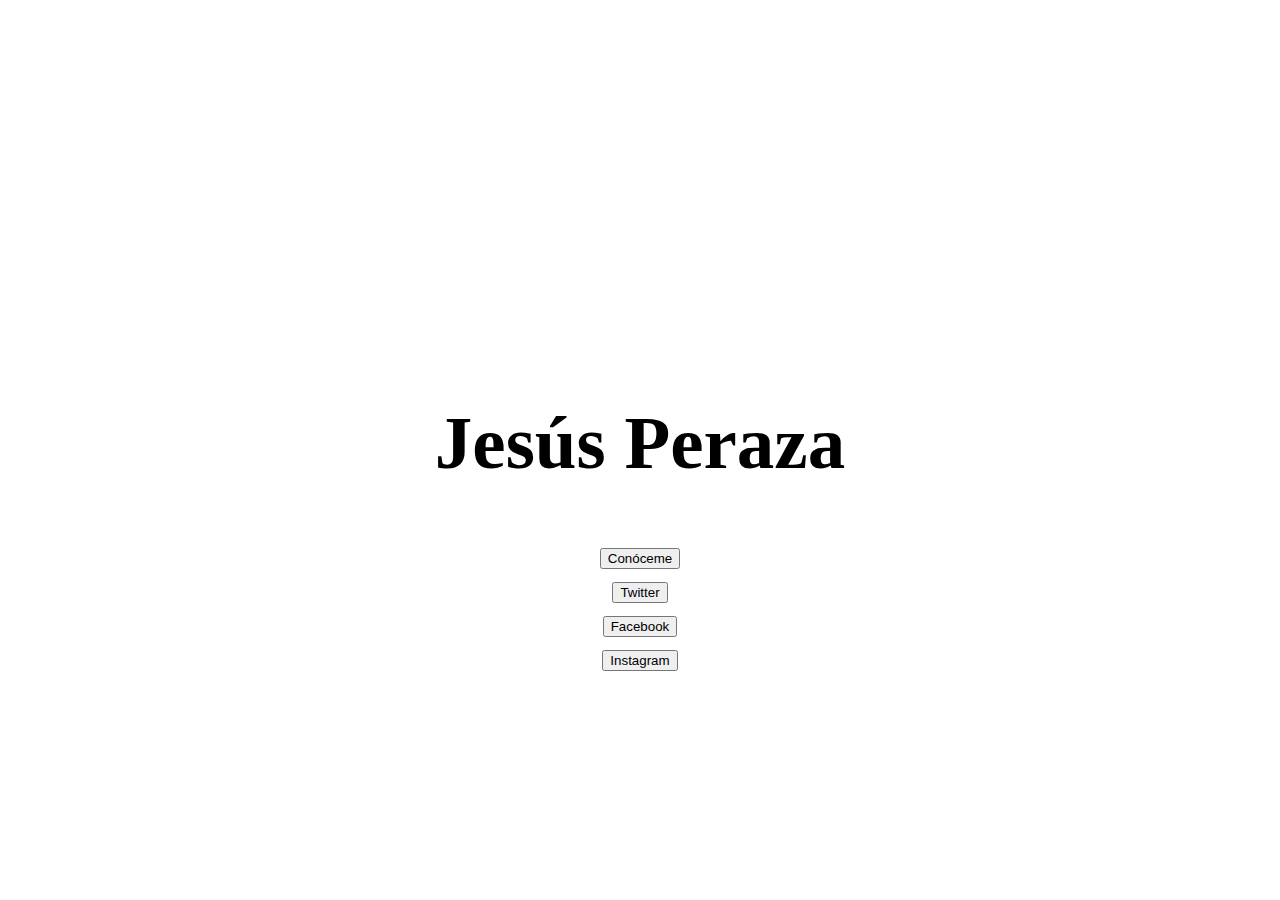
<file: index.html>
<!doctype html>
<html lang="en" data-bs-theme="dark">
  <head>
    <meta charset="utf-8">
    <meta name="viewport" content="width=device-width, initial-scale=1">
    <title>Index</title>
    <link href="https://cdn.jsdelivr.net/npm/bootstrap@5.3.0/dist/css/bootstrap.min.css" rel="stylesheet" integrity="sha384-9ndCyUaIbzAi2FUVXJi0CjmCapSmO7SnpJef0486qhLnuZ2cdeRhO02iuK6FUUVM" crossorigin="anonymous">
    <link rel="stylesheet" href="estilos.css">
</head>
  <body>

    <h1 class="nombre">Jesús Peraza </h1>
    <script src="https://cdn.jsdelivr.net/npm/bootstrap@5.3.0/dist/js/bootstrap.bundle.min.js" integrity="sha384-geWF76RCwLtnZ8qwWowPQNguL3RmwHVBC9FhGdlKrxdiJJigb/j/68SIy3Te4Bkz" crossorigin="anonymous"></script>
    <a href="1.html"><button type="button" class="btn btn-secondary">Conóceme</button></a>
    <div class="fixed-top">
    <div class="hstack gap-3">
      <div class="p-2"><a href="https://twitter.com"><button type="button" class="btn btn-outline-info" >Twitter</button></a></div>
      <div class="p-2"><a href="https://facebook.com"><button type="button" class="btn btn-outline-info" >Facebook</button></a></div>
      <div class="p-2"><a href="https://instagram.com"><button type="button" class="btn btn-outline-info" >Instagram</button></a></div>
    </div>
  </div>
  </body>
</html>
</file>
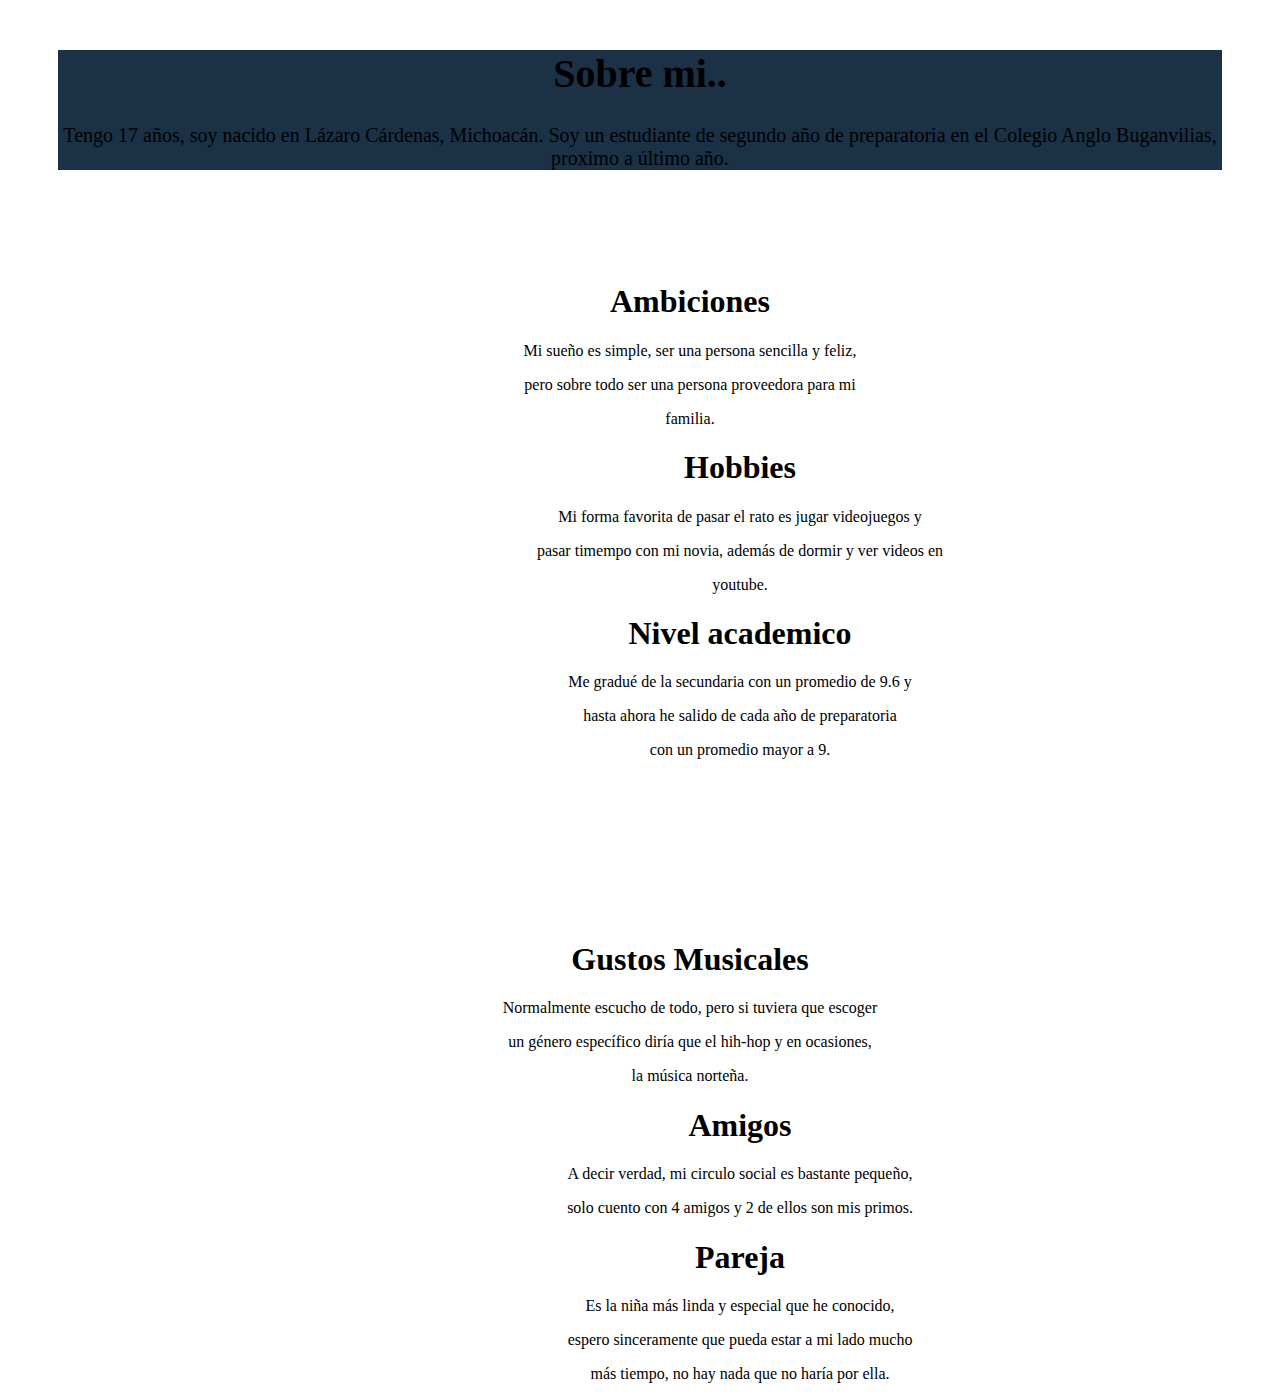
<file: 1.html>
<!DOCTYPE html>
<html lang="en" data-bs-theme="dark">
<head>
    <meta charset="utf-8">
    <meta name="viewport" content="width=device-width, initial-scale=1">
    <title>PÁGINA</title>
    <link href="https://cdn.jsdelivr.net/npm/bootstrap@5.3.0/dist/css/bootstrap.min.css" rel="stylesheet" integrity="sha384-9ndCyUaIbzAi2FUVXJi0CjmCapSmO7SnpJef0486qhLnuZ2cdeRhO02iuK6FUUVM" crossorigin="anonymous">
    
    <link rel="stylesheet" href="estilo.css">
</head>
<body>
    <script src="https://cdn.jsdelivr.net/npm/bootstrap@5.3.0/dist/js/bootstrap.bundle.min.js" integrity="sha384-geWF76RCwLtnZ8qwWowPQNguL3RmwHVBC9FhGdlKrxdiJJigb/j/68SIy3Te4Bkz" crossorigin="anonymous"></script>
    <div class="sobre-mi">
        <div><h1>Sobre mi.. </h1> </div>
        <div><p> Tengo 17 años, soy nacido en Lázaro Cárdenas, Michoacán. Soy un estudiante de segundo año de preparatoria en el Colegio Anglo Buganvilias, proximo a último año.</p></div>
    </div>
    <br> </br>
    <br> </br>
    <div class="hstack gap-3">
        <div class="cont1">
            <div> <h1>Ambiciones</h1></div>
            <div><p>Mi sueño es simple, ser una persona sencilla y feliz, </p></div>
            <div><p>pero sobre todo ser una persona proveedora para mi </p></div>
            <div><p>familia. </p></div>
        </div>
        <div class="cont2">
            <div> <h1>Hobbies</h1></div>
            <div><p>Mi forma favorita de pasar el rato es jugar videojuegos y </p></div>
            <div><p>pasar timempo con mi novia, además de dormir y ver videos en</p></div>
            <div><p>youtube.</p></div>
        </div>
        <div class="cont3">
            <div> <h1>Nivel academico</h1></div>
            <div><p>Me gradué de la secundaria con un promedio de 9.6 y </p></div>
            <div><p>hasta ahora he salido de cada año de preparatoria</p></div>
            <div><p>con un promedio mayor a 9.</p></div>
        </div>
    </div> 
    <br> </br>
    <br> </br>
    <br> </br>
    <br> </br>
    <div class="hstack gap-3">
        <div class="cont4">
            <div> <h1>Gustos Musicales</h1></div>
            <div><p>Normalmente escucho de todo, pero si tuviera que escoger </p></div>
            <div><p>un género específico diría que el hih-hop y en ocasiones, </p></div>
            <div><p>la música norteña. </p></div>
        </div>
        <div class="cont5">
            <div> <h1>Amigos</h1></div>
            <div><p>A decir verdad, mi circulo social es bastante pequeño,</p></div>
            <div><p>solo cuento con 4 amigos y 2 de ellos son mis primos.</p></div>
        </div>
        <div class="cont6">
            <div> <h1>Pareja</h1></div>
            <div><p>Es la niña más linda y especial que he conocido, </p></div>
            <div><p>espero sinceramente que pueda estar a mi lado mucho</p></div>
            <div><p>más tiempo, no hay nada que no haría por ella.</p></div>
        </div>
    </div>    

</body>
</html>
</file>
<file: estilos.css>
body {
    text-align: center;
    align-items: center;
    font-size: 30px;
   
}
.nombre{
    margin-top: 400px;

}
h1{ 
    font-size: 75px ;}
</file>
<file: estilo.css>
.sobre-mi{
    text-align: center;
    font-size: 20px;
    margin-top: 50px;
    margin-left: 50px;
    margin-right: 50px;
    background-color: rgb(26, 49, 70);
}
.cont1{ 
    text-align: center;
    margin-left: 100px;
   
   
}
.cont2{ 
    text-align: center;
    margin-left: 200px;
   
}
.cont3{ 
    text-align: center;
    margin-left:200px;
    
}
.cont4{ 
    text-align: center;
    margin-left: 100px;
    
   
}
.cont5{ 
    text-align: center;
    margin-left: 200px;
   
}
.cont6{ 
    text-align: center;
    margin-left:200px;
    
}
</file>
